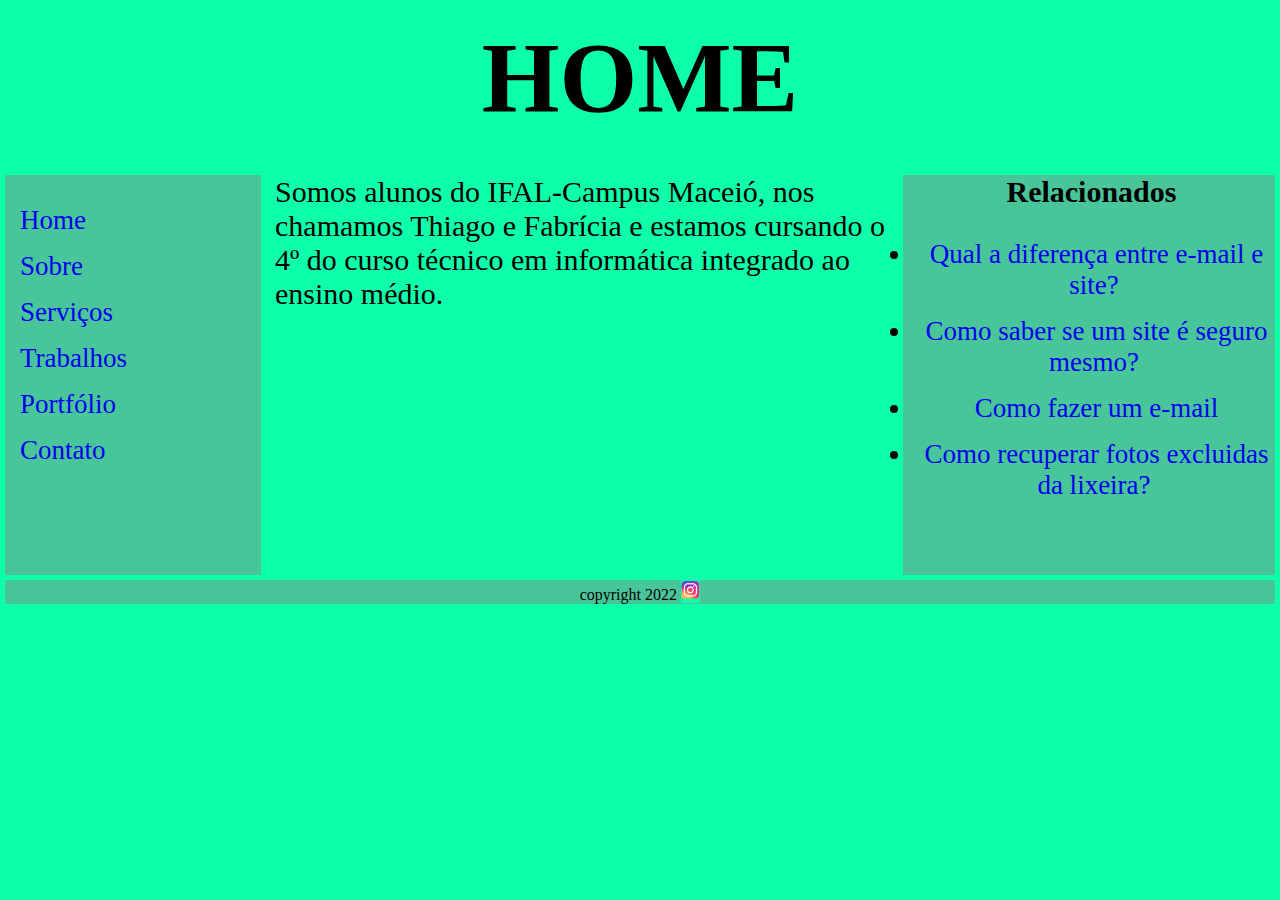
<file: index.html>
<!DOCTYPE html>
<html lang="pt">

<head>
    <meta charset="UTF-8">
    <meta http-equiv="X-UA-Compatible" content="IE=edge">
    <meta name="viewport" content="width=device-width, initial-scale=1.0">
    <title>Atividade</title>
    <link rel="stylesheet" href="style.css" type="text/css" media="screen">
</head>

<body>
    <div id="header">
        <h1>HOME</h1>
    </div>
    <div id="aside">
        <ul id="lista">
            <li id="lista"><a id="lista" href="index.html">Home</a></li>
            <li id="lista"><a id="lista" href="sobre.html">Sobre</a></li>
            <li id="lista"><a id="lista" href="#">Serviços</a></li>
            <li id="lista"><a id="lista" href="trabalhos.html">Trabalhos</a></li>
            <li id="lista"><a id="lista" href="portfolio.html">Portfólio</a></li>
            <li id="lista"><a id="lista" href="contato.html">Contato</a></li>
        </ul>
    </div>
    <div id="section">
        Somos alunos do IFAL-Campus Maceió, nos chamamos Thiago e Fabrícia e estamos
        cursando o 4º do curso técnico em informática integrado ao ensino médio.
    </div>
    <div id="nav">
        <h2 id="lista">Relacionados</h2>
        <ul id="lista">
            <li id="lista"><a id="lista" href="https://www.ciabyte.com.br/faq/diferenca-email-site.asp">Qual a diferença
                    entre e-mail e
                    site?</a></li>
            <li id="lista"><a id="lista"
                    href=https://www.techtudo.com.br/listas/2022/07/como-saber-se-o-site-e-seguro-para-compras-7-dicas-para-adquirir-itens.ghtml#:~:text=Vale%20conferir%20tamb%C3%A9m%20se%20o,que%20aquela%20p%C3%A1gina%20%C3%A9%20segura.&text=Para%20tirar%20a%20d%C3%BAvida%2C%20o,se%20aquele%20dom%C3%ADnio%20%C3%A9%20leg%C3%ADtimo.">Como
                    saber se um site é seguro mesmo?</a></li>
            <li id="lista"><a id="lista" href="https://support.google.com/accounts/answer/27441?hl=pt-BR">Como fazer um
                    e-mail</a></li>
            <li id="lista"><a id="lista"
                    href="https://support.google.com/photos/answer/6128858?hl=pt-BR&co=GENIE.Platform%3DAndroid">Como
                    recuperar fotos excluidas da lixeira?</a></li>
        </ul>
    </div>
    </div>
    <footer>
        copyright 2022
        <a href="https://www.instagram.com/_naousomais5_/"><img id="rodape" src="instagram.png"></a>
    </footer>
</body>

</html>
</file>
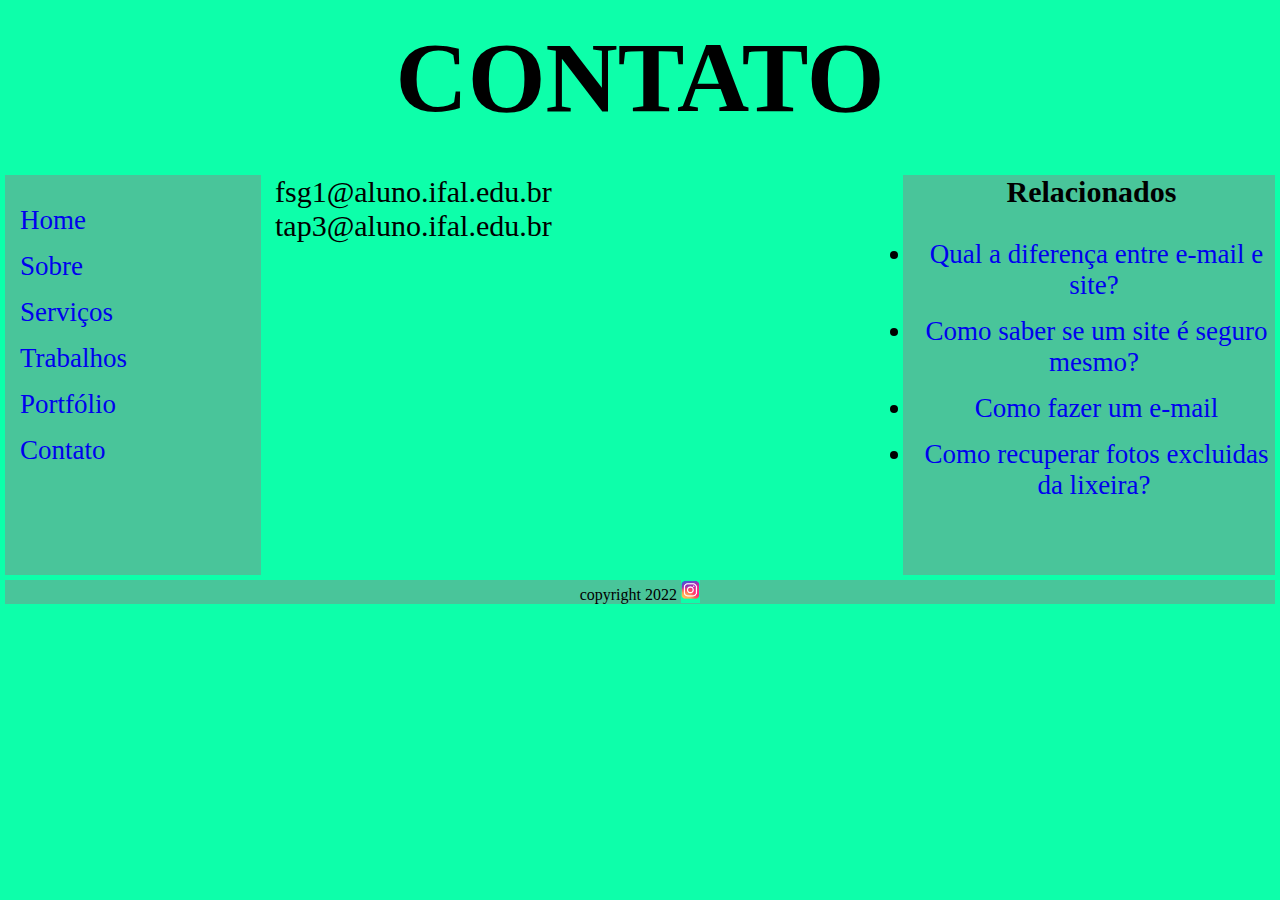
<file: contato.html>
<!DOCTYPE html>
<html lang="pt">

<head>
    <meta charset="UTF-8">
    <meta http-equiv="X-UA-Compatible" content="IE=edge">
    <meta name="viewport" content="width=device-width, initial-scale=1.0">
    <title>Atividade</title>
    <link rel="stylesheet" href="style.css" type="text/css" media="screen">
</head>

<body>
    <div id="header">
        <h1>CONTATO</h1>
    </div>
    <div id="aside">
        <ul id="lista">
            <li id="lista"><a id="lista" href="index.html">Home</a></li>
            <li id="lista"><a id="lista" href="sobre.html">Sobre</a></li>
            <li id="lista"><a id="lista" href="#">Serviços</a></li>
            <li id="lista"><a id="lista" href="trabalhos.html">Trabalhos</a></li>
            <li id="lista"><a id="lista" href="portfolio.html">Portfólio</a></li>
            <li id="lista"><a id="lista" href="contato.html">Contato</a></li>
        </ul>
    </div>
    <div id="section">
        <p>fsg1@aluno.ifal.edu.br</p>
        <p>tap3@aluno.ifal.edu.br</p>
    </div>
    <div id="nav">
        <h2 id="lista">Relacionados</h2>
        <ul id="lista">
            <li id="lista"><a id="lista" href="https://www.ciabyte.com.br/faq/diferenca-email-site.asp">Qual a diferença
                    entre e-mail e
                    site?</a></li>
            <li id="lista"><a id="lista"
                    href=https://www.techtudo.com.br/listas/2022/07/como-saber-se-o-site-e-seguro-para-compras-7-dicas-para-adquirir-itens.ghtml#:~:text=Vale%20conferir%20tamb%C3%A9m%20se%20o,que%20aquela%20p%C3%A1gina%20%C3%A9%20segura.&text=Para%20tirar%20a%20d%C3%BAvida%2C%20o,se%20aquele%20dom%C3%ADnio%20%C3%A9%20leg%C3%ADtimo.">Como
                    saber se um site é seguro mesmo?</a></li>
            <li id="lista"><a id="lista" href="https://support.google.com/accounts/answer/27441?hl=pt-BR">Como fazer um
                    e-mail</a></li>
            <li id="lista"><a id="lista"
                    href="https://support.google.com/photos/answer/6128858?hl=pt-BR&co=GENIE.Platform%3DAndroid">Como
                    recuperar fotos excluidas da lixeira?</a></li>
        </ul>
    </div>
    </div>
    <footer>
        copyright 2022
        <a href="https://www.instagram.com/_naousomais5_/"><img id="rodape" src="instagram.png"></a>
    </footer>
</body>

</html>
</file>
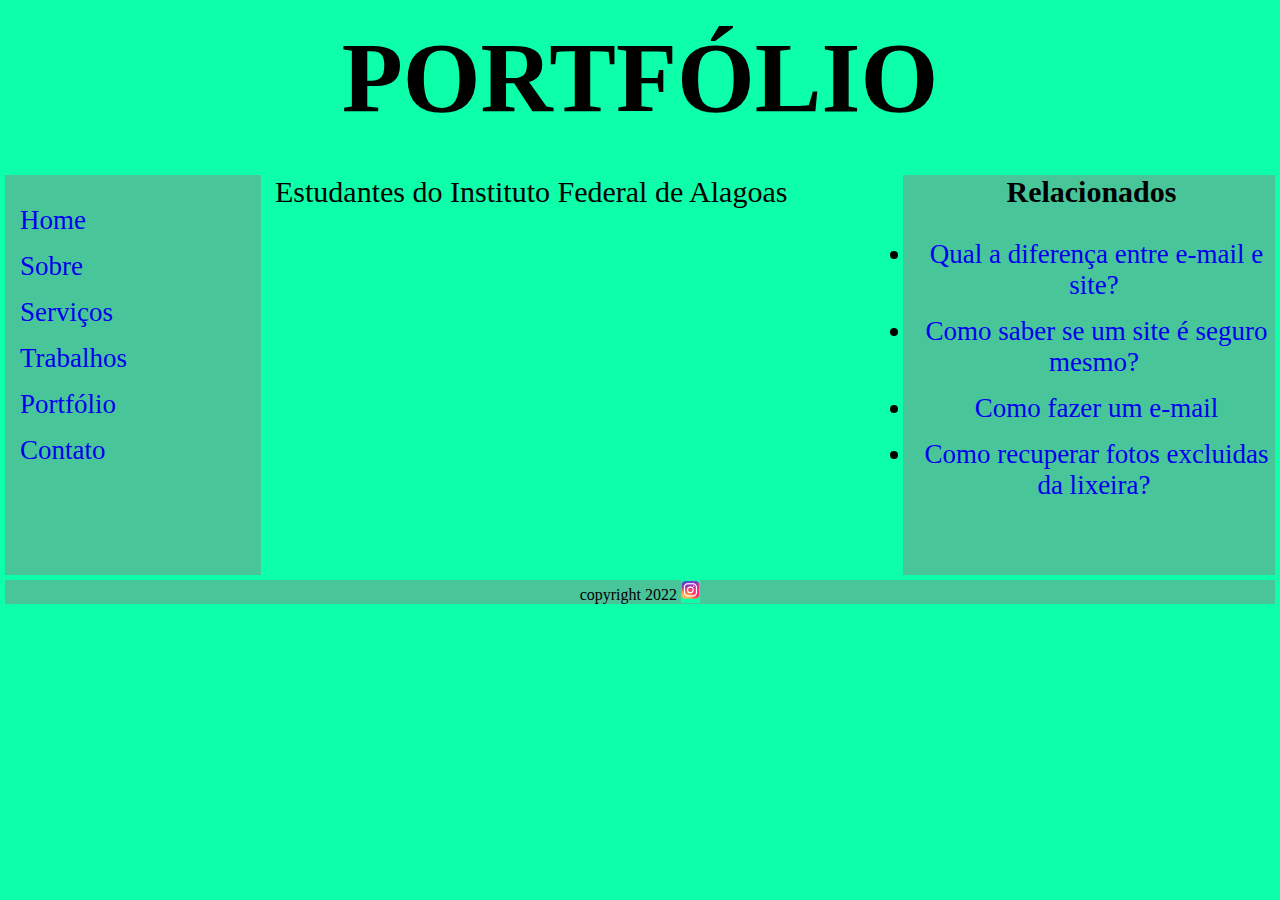
<file: portfolio.html>
<!DOCTYPE html>
<html lang="pt">

<head>
    <meta charset="UTF-8">
    <meta http-equiv="X-UA-Compatible" content="IE=edge">
    <meta name="viewport" content="width=device-width, initial-scale=1.0">
    <title>Atividade</title>
    <link rel="stylesheet" href="style.css" type="text/css" media="screen">
</head>

<body>
    <div id="header">
        <h1>PORTFÓLIO</h1>
    </div>
    <div id="aside">
        <ul id="lista">
            <li id="lista"><a id="lista" href="index.html">Home</a></li>
            <li id="lista"><a id="lista" href="sobre.html">Sobre</a></li>
            <li id="lista"><a id="lista" href="#">Serviços</a></li>
            <li id="lista"><a id="lista" href="trabalhos.html">Trabalhos</a></li>
            <li id="lista"><a id="lista" href="portfolio.html">Portfólio</a></li>
            <li id="lista"><a id="lista" href="contato.html">Contato</a></li>
        </ul>
    </div>
    <div id="section">
        Estudantes do Instituto Federal de Alagoas
    </div>
    <div id="nav">
        <h2 id="lista">Relacionados</h2>
        <ul id="lista">
            <li id="lista"><a id="lista" href="https://www.ciabyte.com.br/faq/diferenca-email-site.asp">Qual a diferença
                    entre e-mail e
                    site?</a></li>
            <li id="lista"><a id="lista"
                    href=https://www.techtudo.com.br/listas/2022/07/como-saber-se-o-site-e-seguro-para-compras-7-dicas-para-adquirir-itens.ghtml#:~:text=Vale%20conferir%20tamb%C3%A9m%20se%20o,que%20aquela%20p%C3%A1gina%20%C3%A9%20segura.&text=Para%20tirar%20a%20d%C3%BAvida%2C%20o,se%20aquele%20dom%C3%ADnio%20%C3%A9%20leg%C3%ADtimo.">Como
                    saber se um site é seguro mesmo?</a></li>
            <li id="lista"><a id="lista" href="https://support.google.com/accounts/answer/27441?hl=pt-BR">Como fazer um
                    e-mail</a></li>
            <li id="lista"><a id="lista"
                    href="https://support.google.com/photos/answer/6128858?hl=pt-BR&co=GENIE.Platform%3DAndroid">Como
                    recuperar fotos excluidas da lixeira?</a></li>
        </ul>
    </div>
    </div>
    <footer>
        copyright 2022
        <a href="https://www.instagram.com/_naousomais5_/"><img id="rodape" src="instagram.png"></a>
    </footer>
</body>

</html>
</file>
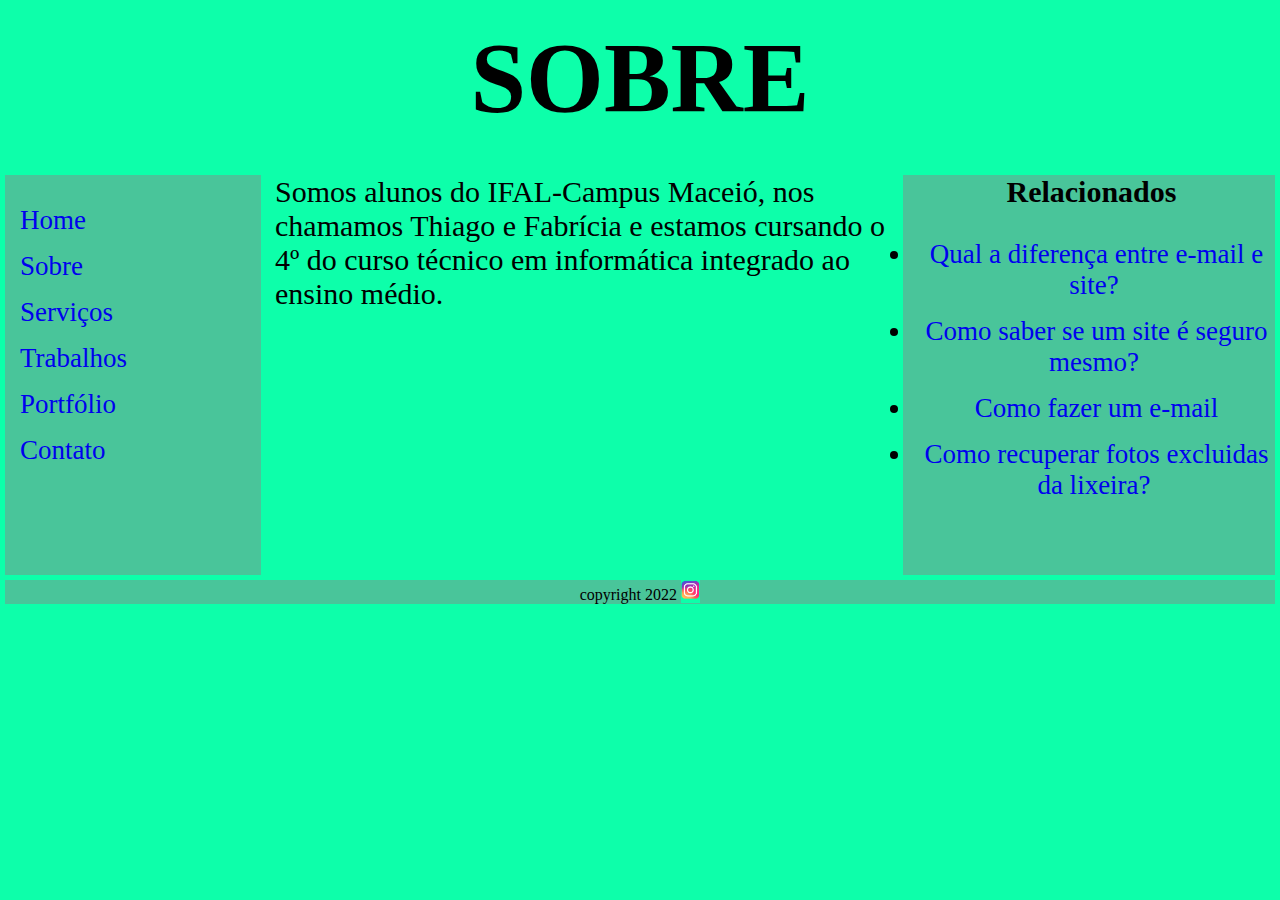
<file: sobre.html>
<!DOCTYPE html>
<html lang="pt">

<head>
    <meta charset="UTF-8">
    <meta http-equiv="X-UA-Compatible" content="IE=edge">
    <meta name="viewport" content="width=device-width, initial-scale=1.0">
    <title>Atividade</title>
    <link rel="stylesheet" href="style.css" type="text/css" media="screen">
</head>

<body>
    <div id="header">
        <h1>SOBRE</h1>
    </div>
        <div id="aside">
            <ul id="lista">
                <li id="lista"><a id="lista" href="index.html">Home</a></li>
                <li id="lista"><a id="lista" href="sobre.html">Sobre</a></li>
                <li id="lista"><a id="lista" href="#">Serviços</a></li>
                <li id="lista"><a id="lista" href="trabalhos.html">Trabalhos</a></li>
                <li id="lista"><a id="lista" href="portfolio.html">Portfólio</a></li>
                <li id="lista"><a id="lista" href="contato.html">Contato</a></li>
            </ul>
        </div>
        <div id="section">
            Somos alunos do IFAL-Campus Maceió, nos chamamos Thiago e Fabrícia e estamos
            cursando o 4º do curso técnico em informática integrado ao ensino médio.
        </div>
        <div id="nav">
            <h2 id="lista">Relacionados</h2>
            <ul id="lista">
                <li id="lista"><a id="lista"href="https://www.ciabyte.com.br/faq/diferenca-email-site.asp">Qual a diferença entre e-mail e
                        site?</a></li>
                <li id="lista"><a id="lista" href=https://www.techtudo.com.br/listas/2022/07/como-saber-se-o-site-e-seguro-para-compras-7-dicas-para-adquirir-itens.ghtml#:~:text=Vale%20conferir%20tamb%C3%A9m%20se%20o,que%20aquela%20p%C3%A1gina%20%C3%A9%20segura.&text=Para%20tirar%20a%20d%C3%BAvida%2C%20o,se%20aquele%20dom%C3%ADnio%20%C3%A9%20leg%C3%ADtimo.">Como
                        saber se um site é seguro mesmo?</a></li>
                <li id="lista"><a id="lista" href="https://support.google.com/accounts/answer/27441?hl=pt-BR">Como fazer um e-mail</a></li>
                <li id="lista"><a id="lista" href="https://support.google.com/photos/answer/6128858?hl=pt-BR&co=GENIE.Platform%3DAndroid">Como
                        recuperar fotos excluidas da lixeira?</a></li>
            </ul>
        </div>
    </div>
    <footer>
        copyright 2022
        <a href="https://www.instagram.com/_naousomais5_/"><img id="rodape" src="instagram.png"></a>
    </footer>
</body>

</html>
</file>
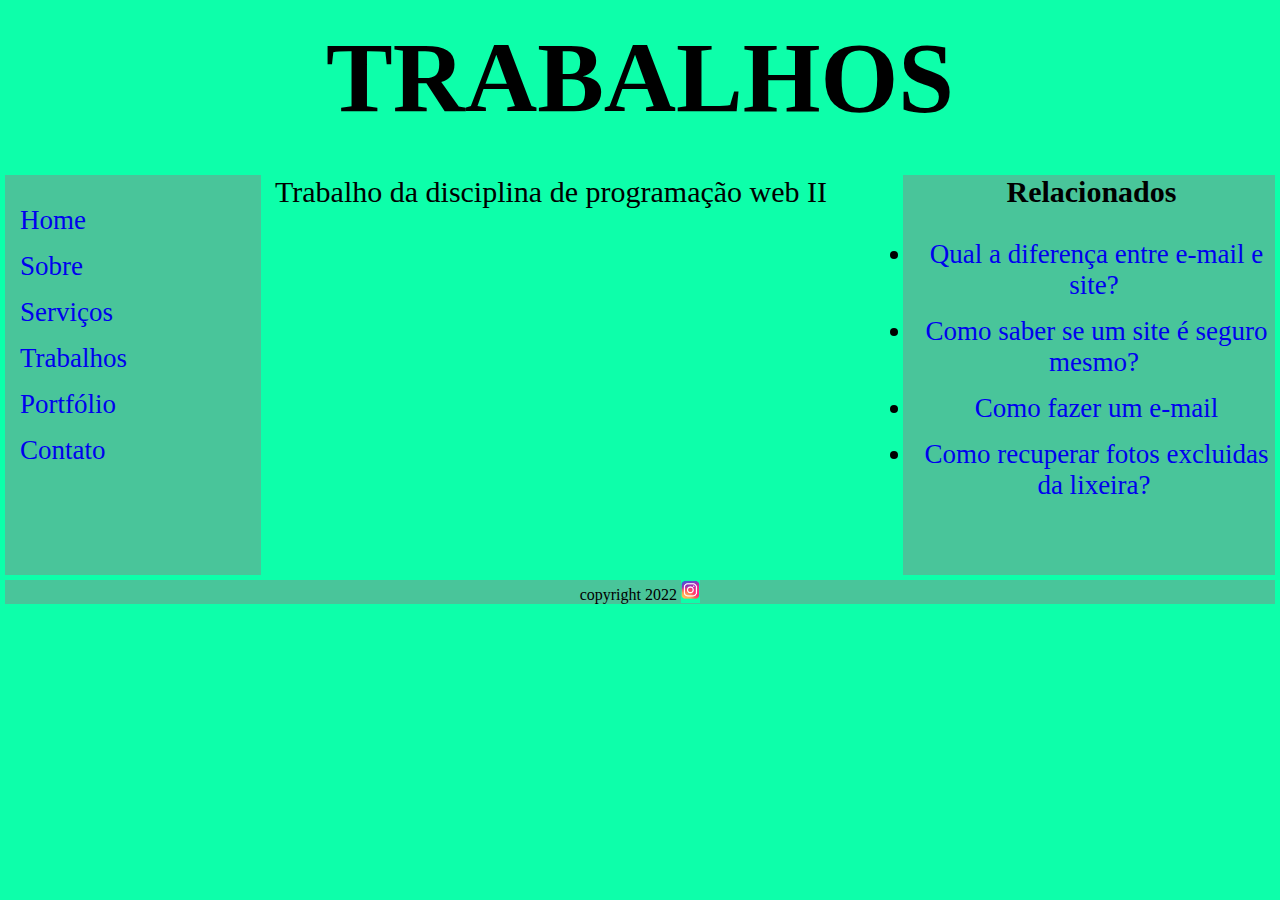
<file: trabalhos.html>
<!DOCTYPE html>
<html lang="pt">

<head>
    <meta charset="UTF-8">
    <meta http-equiv="X-UA-Compatible" content="IE=edge">
    <meta name="viewport" content="width=device-width, initial-scale=1.0">
    <title>Atividade</title>
    <link rel="stylesheet" href="style.css" type="text/css" media="screen">
</head>

<body>
    <div id="header">
        <h1>TRABALHOS</h1>
    </div>
    <div id="aside">
        <ul id="lista">
            <li id="lista"><a id="lista" href="index.html">Home</a></li>
            <li id="lista"><a id="lista" href="sobre.html">Sobre</a></li>
            <li id="lista"><a id="lista" href="#">Serviços</a></li>
            <li id="lista"><a id="lista" href="trabalhos.html">Trabalhos</a></li>
            <li id="lista"><a id="lista" href="portfolio.html">Portfólio</a></li>
            <li id="lista"><a id="lista" href="contato.html">Contato</a></li>
        </ul>
    </div>
    <div id="section">
        Trabalho da disciplina de programação web II
    </div>
    <div id="nav">
        <h2 id="lista">Relacionados</h2>
        <ul id="lista">
            <li id="lista"><a id="lista" href="https://www.ciabyte.com.br/faq/diferenca-email-site.asp">Qual a diferença
                    entre e-mail e
                    site?</a></li>
            <li id="lista"><a id="lista"
                    href=https://www.techtudo.com.br/listas/2022/07/como-saber-se-o-site-e-seguro-para-compras-7-dicas-para-adquirir-itens.ghtml#:~:text=Vale%20conferir%20tamb%C3%A9m%20se%20o,que%20aquela%20p%C3%A1gina%20%C3%A9%20segura.&text=Para%20tirar%20a%20d%C3%BAvida%2C%20o,se%20aquele%20dom%C3%ADnio%20%C3%A9%20leg%C3%ADtimo.">Como
                    saber se um site é seguro mesmo?</a></li>
            <li id="lista"><a id="lista" href="https://support.google.com/accounts/answer/27441?hl=pt-BR">Como fazer um
                    e-mail</a></li>
            <li id="lista"><a id="lista"
                    href="https://support.google.com/photos/answer/6128858?hl=pt-BR&co=GENIE.Platform%3DAndroid">Como
                    recuperar fotos excluidas da lixeira?</a></li>
        </ul>
    </div>
    </div>
    <footer>
        copyright 2022
        <a href="https://www.instagram.com/_naousomais5_/"><img id="rodape" src="instagram.png"></a>
    </footer>
</body>

</html>
</file>
<file: style.css>
*{
    padding: 0;
    margin:0;
    text-decoration: 0;
    border:0;
    background-color: rgb(13, 255, 170);
}
#header{
    margin-top: 5px;
    margin-left: 5px;
    margin-right: 5px;
    height: 150px;
}
#section{
    margin-top: 5px;
    margin-left: 5px;
    margin-right: 5px;
    width: 48%;
    display: inline-block;
    vertical-align: middle;
    height: 400px;
    font-size: 30px;

}
#aside{
    background-color:rgb(73, 197, 154);
    margin-top: 5px;
    margin-left: 5px;
    margin-right: 5px;
    width: 20%;
    display: inline-block;
    vertical-align: middle;
    height:400px;
}
#nav{
    background-color:rgb(73, 197, 154);
    margin-top: 5px;
    margin-left: 5px;
    margin-right: 5px;
    width: 29%;
    display: inline-block;
    vertical-align: middle;
    height: 400px;
    text-align: center;

}
footer{
    background-color: rgb(73, 197, 154);
    margin-top: 5px;
    margin-left: 5px;
    margin-right: 5px;
    text-align: center;
}
#rodape{
    height: 20px;
}
ul{
    font-size: 27px;
    margin-top: 30px;
    mask-type: none;
}
li{
    margin-top: 15px;
}
h1{
    font-size: 100px;
    text-align: center;
    margin-top: 20px;
}
h2{
    font-size: 30px;
    text-align: center;
}
#lista{
    background-color: rgb(73, 197, 154);
    margin-left: 5px;

}
</file>
